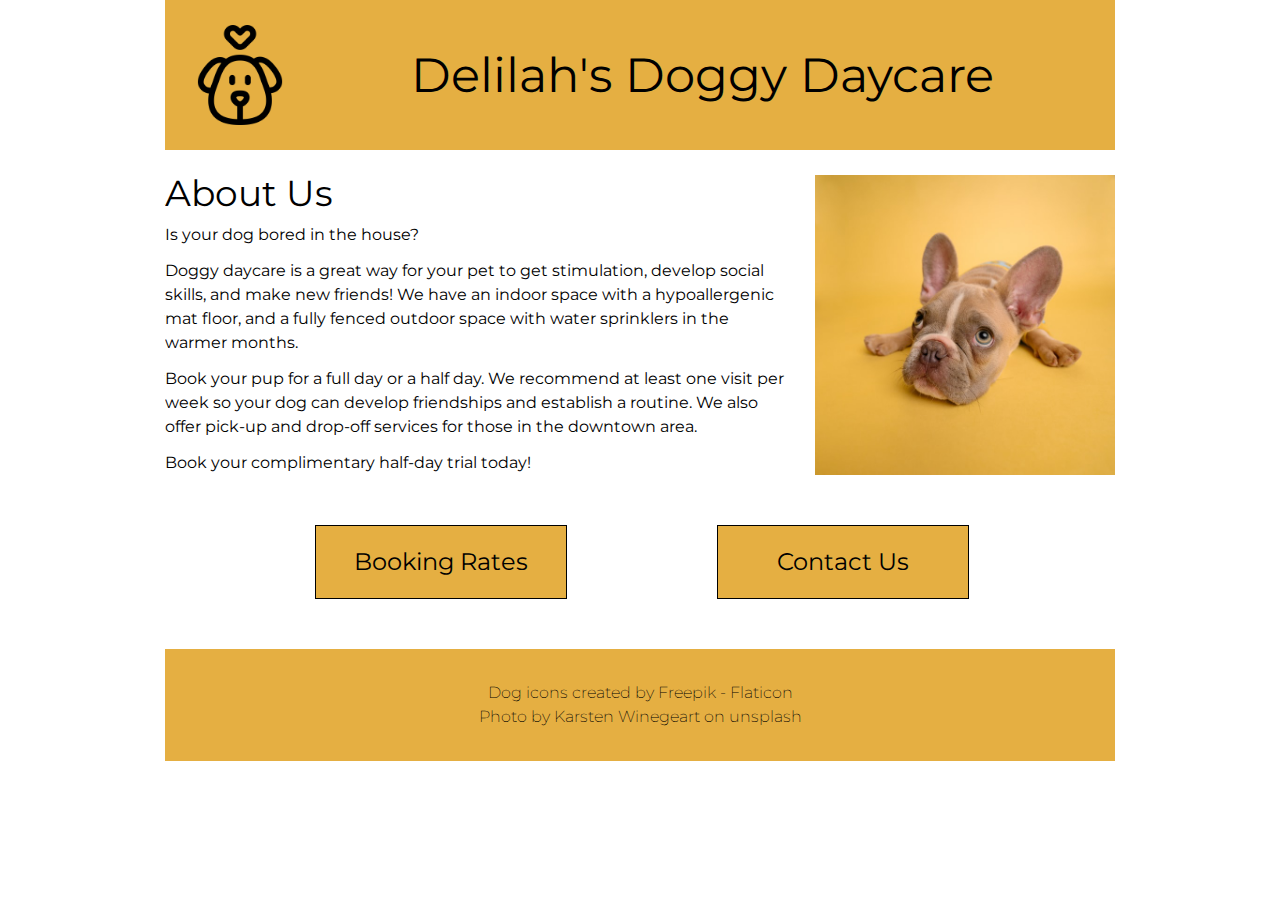
<file: index.html>
<!DOCTYPE html>
<html lang="en">

<head>
    <meta charset="UTF-8">
    <meta http-equiv="X-UA-Compatible" content="IE=edge">
    <meta name="viewport" content="width=device-width, initial-scale=1.0">
    <title>Delilah's Doggy Daycare - Home</title>
    <!-- style sheets -->
    <link rel="stylesheet" href="reset.css">
    <link rel="stylesheet" href="styles.css">
    <!-- fonts -->
    <link rel="preconnect" href="https://fonts.googleapis.com">
    <link rel="preconnect" href="https://fonts.gstatic.com" crossorigin>
    <link href="https://fonts.googleapis.com/css2?family=Montserrat:wght@200;400;600&display=swap" rel="stylesheet">
</head>

<body>
    <header>
        <a href="index.html" class="flex">
            <img src="dog.png" alt="outline of a dog's face with heart above it">
            <h1>Delilah's Doggy Daycare</h1>
        </a>
    </header>
    <main class="index">
        <div class="flex">
            <section class="about-us">
                <h2>About Us</h2>
                <p>Is your dog bored in the house?</p>
                <p>Doggy daycare is a great way for your pet to get stimulation, develop social skills, and make new
                    friends! We have an indoor space with a hypoallergenic mat floor, and a fully fenced outdoor space
                    with water sprinklers in the warmer months.</p>
                <p>Book your pup for a full day or a half day. We recommend at least one visit per week so your dog can
                    develop friendships and establish a routine. We also offer pick-up and drop-off services for those
                    in the downtown area.</p>
                <p>Book your complimentary half-day trial today!</p>
            </section>
            <img src="dog-yellow-background.jpg" alt="french bulldog puppy with large ears looking sad on mustard yellow background">
        </div>
        <div class="flex">
            <a class="fake-button large-text" href="booking.html">Booking Rates</a>
            <a class="fake-button large-text" href="contact.html">Contact Us</a>
        </div>
    </main>
    <footer>
        <p>Dog icons created by <a href="https://www.flaticon.com/free-icons/dog" title="dog icons">Freepik -
                Flaticon</a></p>
        <p>Photo by <a href="https://unsplash.com/photos/NE0XGVKTmcA">Karsten Winegeart</a> on unsplash</p>
    </footer>
</body>

</html>
</file>
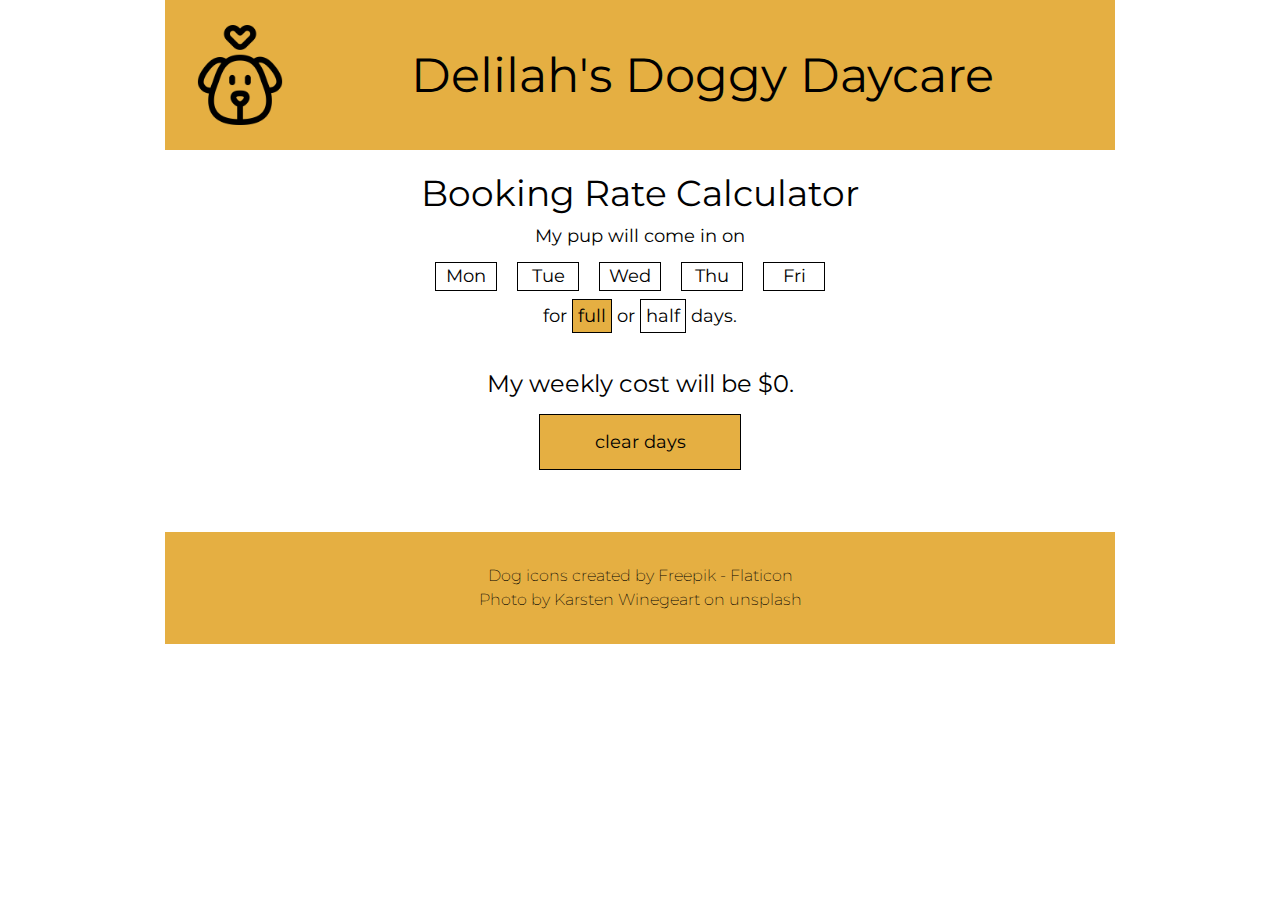
<file: booking.html>
<!DOCTYPE html>
<html lang="en">

<head>
    <meta charset="UTF-8">
    <meta http-equiv="X-UA-Compatible" content="IE=edge">
    <meta name="viewport" content="width=device-width, initial-scale=1.0">
    <title>Delilah's Doggy Daycare - Booking Rates</title>
    <!-- style sheets -->
    <link rel="stylesheet" href="reset.css">
    <link rel="stylesheet" href="styles.css">
    <!-- fonts -->
    <link rel="preconnect" href="https://fonts.googleapis.com">
    <link rel="preconnect" href="https://fonts.gstatic.com" crossorigin>
    <link href="https://fonts.googleapis.com/css2?family=Montserrat:wght@200;400;600&display=swap" rel="stylesheet">
</head>

<body>
    <header>
        <a href="index.html" class="flex">
            <img src="dog.png" alt="outline of a dog's face with heart above it">
            <h1>Delilah's Doggy Daycare</h1>
        </a>
    </header>
    <main class="booking-page">
        <h2>Booking Rate Calculator</h2>
        <p>My pup will come in on</p>
        <ul class="flex day-selector">
            <li class = "blue-hover" id="monday">Mon</li>
            <li class = "blue-hover" id="tuesday">Tue</li>
            <li class = "blue-hover" id="wednesday">Wed</li>
            <li class = "blue-hover" id="thursday">Thu</li>
            <li class = "blue-hover" id="friday">Fri</li>
        </ul>
        <p>for <span class="clicked small-button blue-hover" id="full">full</span> or <span class="small-button blue-hover" id="half">half</span> days.</p>
        <p class="top-margin large-text">My weekly cost will be $<span id="calculated-cost">0</span>.</p>
        <p class="fake-button blue-hover" id="clear-button">clear days</p>
    </main>
    <footer>
        <p>Dog icons created by <a href="https://www.flaticon.com/free-icons/dog" title="dog
                    icons">Freepik -
                Flaticon</a></p>
        <p>Photo by <a href="https://unsplash.com/photos/NE0XGVKTmcA">Karsten
                Winegeart</a> on unsplash</p>
    </footer>
    <script src="booking.js"></script>
</body>

</html>
</file>
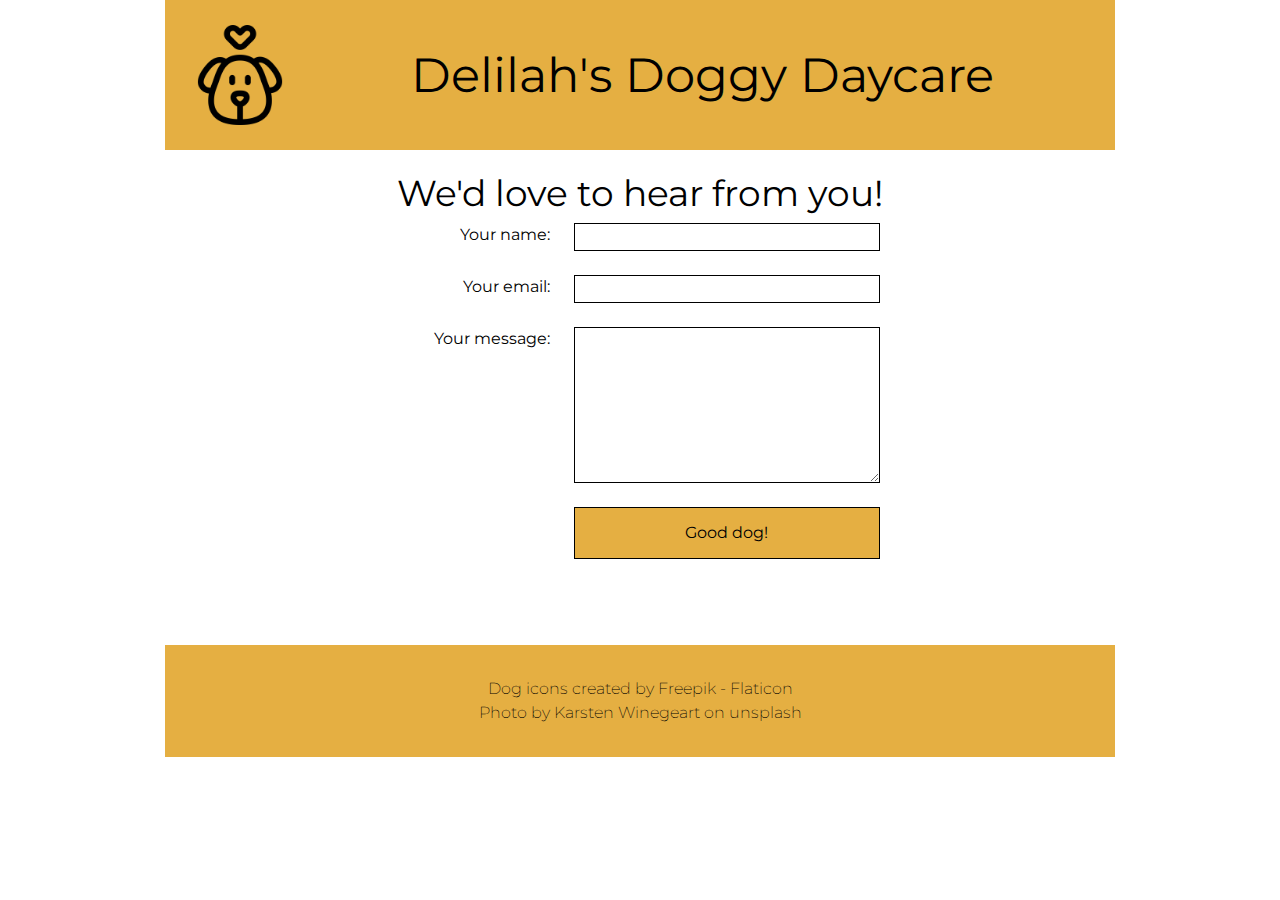
<file: contact.html>
<!DOCTYPE html>
<html lang="en">

<head>
    <meta charset="UTF-8">
    <meta http-equiv="X-UA-Compatible" content="IE=edge">
    <meta name="viewport" content="width=device-width, initial-scale=1.0">
    <title>Delilah's Doggy Daycare - Contact Us</title>
    <!-- style sheets -->
    <link rel="stylesheet" href="reset.css">
    <link rel="stylesheet" href="styles.css">
    <!-- fonts -->
    <link rel="preconnect" href="https://fonts.googleapis.com">
    <link rel="preconnect" href="https://fonts.gstatic.com" crossorigin>
    <link href="https://fonts.googleapis.com/css2?family=Montserrat:wght@200;400;600&display=swap" rel="stylesheet">
</head>

<body>
    <header>
        <a href="index.html" class="flex">
            <img src="dog.png" alt="outline of a dog's face with heart above it">
            <h1>Delilah's Doggy Daycare</h1>
        </a>
    </header>
    <main class="contact" id = "contact-page">
        <h2>We'd love to hear from you!</h2>
        <form>
            <div class="flex">
                <label for="user-name">Your name:</label>
                <input type="text" id="user-name">
            </div>
            <div class="flex">
                <label for="user-email">Your email:</label>
                <input type="email" id = "user-email">
            </div>
            <div class="flex">
                <label for="user-message">Your message:</label>
                <textarea id="user-message"></textarea>
            </div>
            <button class = "fake-button blue-hover" type="submit" id = "submit-button">Good dog!</button>
        </form>
    </main>
    <footer>
        <p>Dog icons created by <a href="https://www.flaticon.com/free-icons/dog" title="dog icons">Freepik -
                Flaticon</a></p>
        <p>Photo by <a href="https://unsplash.com/photos/NE0XGVKTmcA">Karsten Winegeart</a> on unsplash</p>
    </footer>
    <script src="contact.js"></script>
</body>

</html>
</file>
<file: styles.css>
/************* your name: PARMEET SINGH 

INSTRUCTIONS:
Comments starting with TO-DO have been included in this file to describe the needed styling: please translate these to the appropriate CSS declarations. 

Comments starting with TO-DO may be left in for reference or removed entirely: all other comments should be left as-is for ease of review.

You are discouraged from changing any provided CSS.

***** colour palette: *****
- mustard yellow (used for header, footer, and buttons): #E5AF42
- cornflower blue (used for hover states): #4278e5

*/


/************* site defaults *************/
body {
    width: 950px;
    margin: 0 auto;
    font-family: 'Montserrat', sans-serif;
    line-height: 1.5;
}


/* TO DO: all elements with the .flex class applied are to be made into flex-box containers. */

.flex {
    display: flex;
}


/************* site-wide text styling *************/

/* TO DO:
    - first-level headings are size 48px, centered vertically and horizontally in the available space.
    - 2nd-level headings have a font size of 36px, and 12px of space below.
    - any element with the .large-text class has a font size of 24px.
    - any element with the .fake-button class will have a background colour of mustard yellow (see colour palette above), be center aligned, with a line-height of 3 and a solid black border that is 1px wide.
    - all anchors will have the underline removed and be black in colour. all anchors in the main and footer sections will be underlined in their hover-state.
    - the hover-state of .fake-button and .blue-hover elements will:
        - add an underline, 
        - set the background-colour to cornflower blue (see colour palette above),
        - change the text colour to white, and 
        - change the cursor to pointer.
*/

h1 {
    font-size: 48px;
    margin: 0 auto;
    align-self: center;
}

h2 {
    font-size: 36px;
    margin-bottom: 12px;
}

.large-text {
    font-size: 24px;
}

.fake-button {
    background-color: #E5AF42;
    text-align: center;
    line-height: 3;
    border: 1px solid black;
}

a {
    text-decoration: none;
    color: black;
}

main a:hover, footer a:hover {
    text-decoration: underline;
}

.fake-button:hover, .blue-hover:hover {
    text-decoration: underline;
    background-color: #4278e5;
    color: white;
    cursor: pointer;
}


/************* header/footer styling *************/

/* TO DO:
    - the header and footer will be the same mustard-yellow as the buttons.
    - the header is 150px tall.
    - the header image is 100px wide and tall with 25px of space above, below, and on its left, and the top-level heading is centered in the remaining width.
    - there will be 25px of space between the header and main, and 50px of space between main and footer.
    - the footer will be 60px tall, have a font-weight of 200, and the text within will be centered vertically and horizontally.
*/

header, footer {
    background-color: #E5AF42;
}

header {
    height: 150px;
    margin-bottom: 25px;
}

header img {
    height: 100px;
    width: 100px;
    margin: 25px 0px 25px 25px;
}

/* header h1 {
    align-self: center;
    /* it is already centered aligned 
} */

footer {
    margin-top: 50px;
    height: 60px;
    font-weight: 200;
    display: flex;
    flex-direction: column;
    align-items: center;
    justify-content: center;
    padding: 26px; /* asked to add this property on teams */
}


/************* index page *************/

/* TO-DO: 
    - this is a 2-column layout: text on the left, and an image on the right. The image will be 300px wide, with 25px between it and the text column, which takes up the remaining space. The image will also have 50px of space below.
    - the h2 on this page will have a line-height equal to the font size.
    - each paragraph on this page will have 12px of space beneath it.
    - each fake-button on this page will be 250px wide with 150px of space between them.
    - the pair of fake-buttons will be centered on the page. HINT: can calculate the required margin to make them appear to be centered.
*/

main .flex img {
    width: 300px;
    margin-left: 25px;
    margin-bottom: 50px;
}

h2 {
    line-height: 36px;
}

main p {
    margin-bottom: 12px;
}

.flex .fake-button {
    width: 250px;
    margin-left: 150px;
}


/************* bookings page *************/

/* TO-DO:
    - the contents of the booking-page will be 600px wide, and all content centered within the available space.
    - text will have a size of 18px.
    - there will be 12px of space below the day-selectors, and 20px of space between each list item. List items are 60px wide.
    - List items & the small-button elements will have a solid black border that is 1px wide. Small-buttons will also have 5px of space between the border and the content.
    - items tagged with .top-margin will have 24 px of space above, and 12px of space below.
    - the "clear days" button will be 200px wide.
    - any element tagged with the .clicked class will turn mustard yellow. **This will be very important for your JavaScript.**
    - all items within the page will be centered within their available space.

*/

.booking-page {
    width: 600px;
    margin: 0 auto;
    display: flex;
    flex-direction: column;
    align-items: center;
    font-size: 18px;
}

.day-selector {
    margin-bottom: 12px;
}

li {
    margin-right: 20px;
    width: 60px;
    text-align: center;
}

li, .small-button {
    border: 1px solid black;
}

.small-button {
    padding: 5px;
}

.top-margin {
    margin: 24px 0px 12px 0px;
}

.booking-page .fake-button {
    width: 200px;
}

.clicked {
    background-color: #E5AF42;
}


/************* contact page *************/
/* TO DO:
    - the main section of the .contact page will be 420px tall, and centered.
    - the contents will be 2 columns: the labels column is 150px wide and right-aligned, and the input column is 300px wide. There will be 24px of space between the columns, and the pair of columns will be centered on the page.
    - the textarea element will be 150px tall.
    - all form input, textarea, and and button elements will have the same font as the rest of the page, a line-height of 24px, a font-size of 16px, and the same border as other buttons on the site. There will be 24px of space below each of these elements.
    - the edges of the button will line up exactly with the text-area element. HINT: time for some math!
*/

.contact {
    height: 420px;
    margin: 0 auto;
    display: flex;
    flex-direction: column;
    align-items: center;
}

label {
    width: 150px;
    margin-right: 24px;
    text-align: right;
}

input, textarea {
    width: 300px;
}

textarea {
    height: 150px;
}

input, textarea, button {
    font-family: inherit;
    line-height: 24px;
    font-size: 16px;
    border: 1px solid black;
    margin-bottom: 24px;
}

button {
    margin-left: 174px;
    width: 305.6px;
}
</file>
